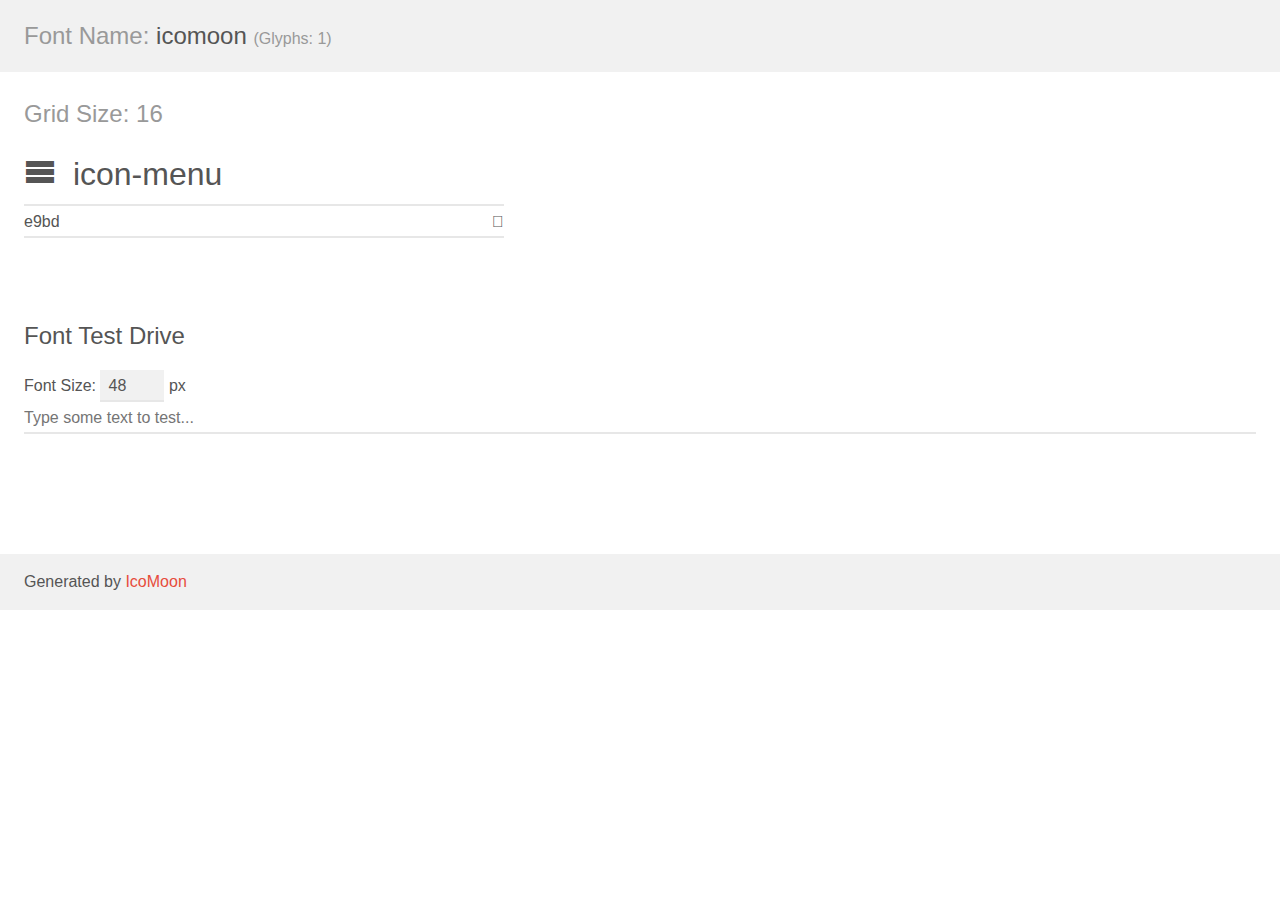
<file: src/img/icomoon(1)/demo.html>
<!doctype html>
<html>
<head>
    <meta charset="utf-8">
    <title>IcoMoon Demo</title>
    <meta name="description" content="An Icon Font Generated By IcoMoon.io">
    <meta name="viewport" content="width=device-width, initial-scale=1">
    <link rel="stylesheet" href="demo-files/demo.css">
    <link rel="stylesheet" href="style.css"></head>
<body>
    <div class="bgc1 clearfix">
        <h1 class="mhmm mvm"><span class="fgc1">Font Name:</span> icomoon <small class="fgc1">(Glyphs:&nbsp;1)</small></h1>
    </div>
    <div class="clearfix mhl ptl">
        <h1 class="mvm mtn fgc1">Grid Size: 16</h1>
        <div class="glyph fs1">
            <div class="clearfix bshadow0 pbs">
                <span class="icon-menu"></span>
                <span class="mls"> icon-menu</span>
            </div>
            <fieldset class="fs0 size1of1 clearfix hidden-false">
                <input type="text" readonly value="e9bd" class="unit size1of2" />
                <input type="text" maxlength="1" readonly value="&#xe9bd;" class="unitRight size1of2 talign-right" />
            </fieldset>
            <div class="fs0 bshadow0 clearfix hidden-true">
                <span class="unit pvs fgc1">liga: </span>
                <input type="text" readonly value="menu, list3" class="liga unitRight" />
            </div>
        </div>
    </div>

    <!--[if gt IE 8]><!-->
    <div class="mhl clearfix mbl">
        <h1>Font Test Drive</h1>
        <label>
            Font Size: <input id="fontSize" type="number" class="textbox0 mbm"
            min="8" value="48" />
            px
        </label>
        <input id="testText" type="text" class="phl size1of1 mvl"
        placeholder="Type some text to test..." value=""/>
        <div id="testDrive" class="icon-" style="font-family: icomoon">&nbsp;
        </div>
    </div>
    <!--<![endif]-->
    <div class="bgc1 clearfix">
        <p class="mhl">Generated by <a href="https://icomoon.io/app">IcoMoon</a></p>
    </div>

    <script src="demo-files/demo.js"></script>
</body>
</html>
</file>
<file: src/img/icomoon(1)/demo-files/demo.css>
body {
  padding: 0;
  margin: 0;
  font-family: sans-serif;
  font-size: 1em;
  line-height: 1.5;
  color: #555;
  background: #fff;
}
h1 {
  font-size: 1.5em;
  font-weight: normal;
}
small {
  font-size: .66666667em;
}
a {
  color: #e74c3c;
  text-decoration: none;
}
a:hover, a:focus {
  box-shadow: 0 1px #e74c3c;
}
.bshadow0, input {
  box-shadow: inset 0 -2px #e7e7e7;
}
input:hover {
  box-shadow: inset 0 -2px #ccc;
}
input, fieldset {
  font-family: sans-serif;
  font-size: 1em;
  margin: 0;
  padding: 0;
  border: 0;
}
input {
  color: inherit;
  line-height: 1.5;
  height: 1.5em;
  padding: .25em 0;
}
input:focus {
  outline: none;
  box-shadow: inset 0 -2px #449fdb;
}
.glyph {
  font-size: 16px;
  width: 15em;
  padding-bottom: 1em;
  margin-right: 4em;
  margin-bottom: 1em;
  float: left;
  overflow: hidden;
}
.liga {
  width: 80%;
  width: calc(100% - 2.5em);
}
.talign-right {
  text-align: right;
}
.talign-center {
  text-align: center;
}
.bgc1 {
  background: #f1f1f1;
}
.fgc1 {
  color: #999;
}
.fgc0 {
  color: #000;
}
p {
  margin-top: 1em;
  margin-bottom: 1em;
}
.mvm {
  margin-top: .75em;
  margin-bottom: .75em;
}
.mtn {
  margin-top: 0;
}
.mtl, .mal {
  margin-top: 1.5em;
}
.mbl, .mal {
  margin-bottom: 1.5em;
}
.mal, .mhl {
  margin-left: 1.5em;
  margin-right: 1.5em;
}
.mhmm {
  margin-left: 1em;
  margin-right: 1em;
}
.mls {
  margin-left: .25em;
}
.ptl {
  padding-top: 1.5em;
}
.pbs, .pvs {
  padding-bottom: .25em;
}
.pvs, .pts {
  padding-top: .25em;
}
.unit {
  float: left;
}
.unitRight {
  float: right;
}
.size1of2 {
  width: 50%;
}
.size1of1 {
  width: 100%;
}
.clearfix:before, .clearfix:after {
  content: " ";
  display: table;
}
.clearfix:after {
  clear: both;
}
.hidden-true {
  display: none;
}
.textbox0 {
  width: 3em;
  background: #f1f1f1;
  padding: .25em .5em;
  line-height: 1.5;
  height: 1.5em;
}
#testDrive {
  display: block;
  padding-top: 24px;
  line-height: 1.5;
}
.fs0 {
  font-size: 16px;
}
.fs1 {
  font-size: 32px;
}
</file>
<file: src/img/icomoon(1)/style.css>
@font-face {
  font-family: 'icomoon';
  src:  url('fonts/icomoon.eot?3ot2jt');
  src:  url('fonts/icomoon.eot?3ot2jt#iefix') format('embedded-opentype'),
    url('fonts/icomoon.ttf?3ot2jt') format('truetype'),
    url('fonts/icomoon.woff?3ot2jt') format('woff'),
    url('fonts/icomoon.svg?3ot2jt#icomoon') format('svg');
  font-weight: normal;
  font-style: normal;
  font-display: block;
}

[class^="icon-"], [class*=" icon-"] {
  /* use !important to prevent issues with browser extensions that change fonts */
  font-family: 'icomoon' !important;
  speak: never;
  font-style: normal;
  font-weight: normal;
  font-variant: normal;
  text-transform: none;
  line-height: 1;

  /* Better Font Rendering =========== */
  -webkit-font-smoothing: antialiased;
  -moz-osx-font-smoothing: grayscale;
}

.icon-menu:before {
  content: "\e9bd";
}
</file>
